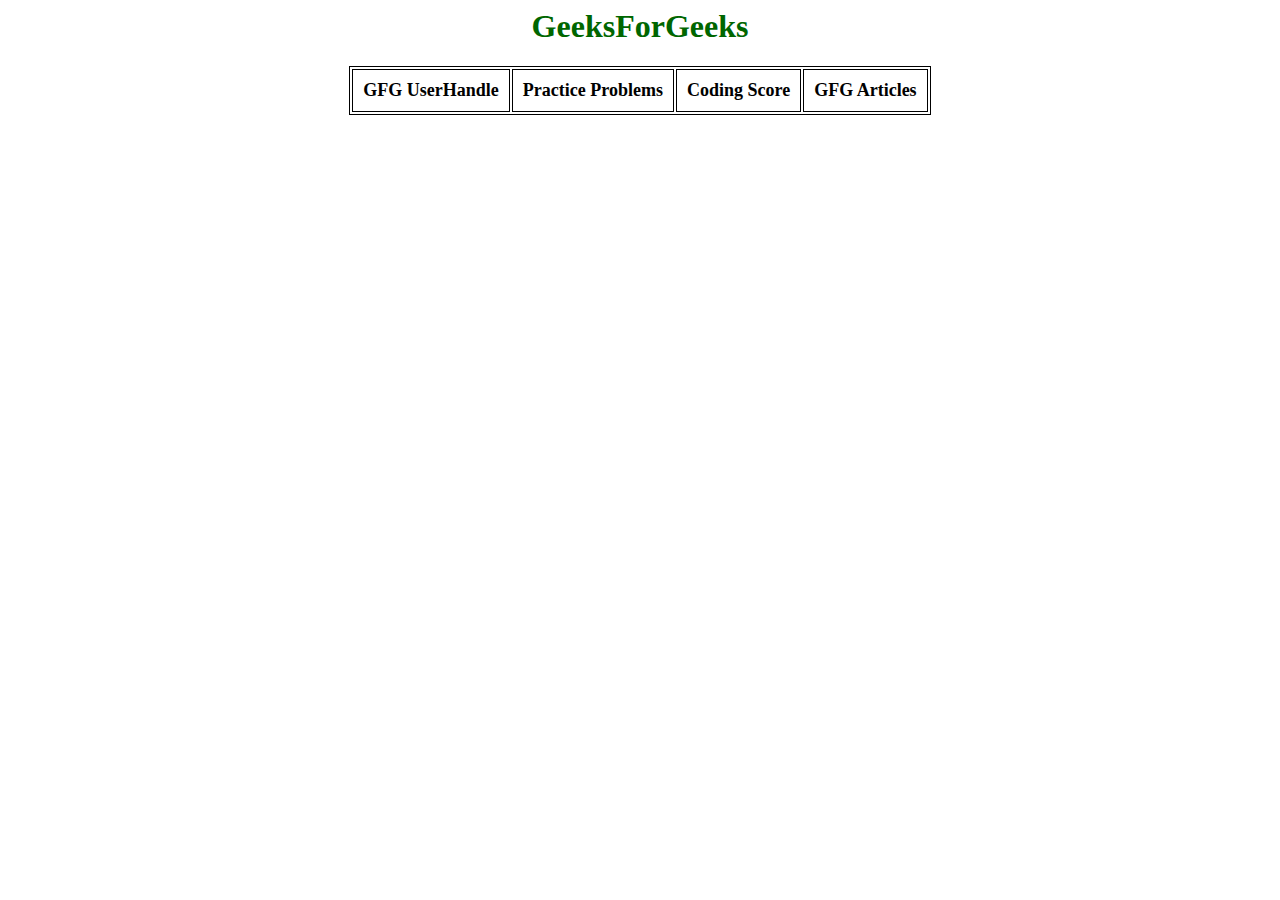
<file: news.html>
<html lang="en">

<head>
	<meta charset="UTF-8">
	<title>GFG User Details</title>

	<!-- INCLUDING JQUERY-->
	<script src=
"https://code.jquery.com/jquery-3.5.1.js">
	</script>

	<!-- CSS FOR STYLING THE PAGE -->
	<style>
		table {
			margin: 0 auto;
			font-size: large;
			border: 1px solid black;
		}

		h1 {
			text-align: center;
			color: #006600;
			font-size: xx-large;
			font-family: 'Gill Sans',
				'Gill Sans MT', ' Calibri',
				'Trebuchet MS', 'sans-serif';
		}

		td {
			background-color: #E4F5D4;
			border: 1px solid black;
		}

		th,
		td {
			font-weight: bold;
			border: 1px solid black;
			padding: 10px;
			text-align: center;
		}

		td {
			font-weight: lighter;
		}
	</style>
</head>

<body>
	<section>
		<h1>GeeksForGeeks</h1>

		<!-- TABLE CONSTRUCTION-->
		<table id='table'>
			<!-- HEADING FORMATION -->
			<tr>
				<th>GFG UserHandle</th>
				<th>Practice Problems</th>
				<th>Coding Score</th>
				<th>GFG Articles</th>
			</tr>

			<script>
				$(document).ready(function () {

					// FETCHING DATA FROM JSON FILE
					$.getJSON("https://api.edamam.com/api/nutrition-data?app_id=af0e5e21&app_key=d6d53d01469a7ae93ea41b70913e9840&nutrition-type=cooking&ingr=10%20egg%201kg%20rice",
							function (data) {
						var student = '';

						// ITERATING THROUGH OBJECTS
						$.each(data, function (key, value) {

							//CONSTRUCTION OF ROWS HAVING
							// DATA FROM JSON OBJECT
							student += '<tr>';
							student += '<td>' +
								value.calories + '</td>';

							student += '<td>' +
								value.totalWeight + '</td>';

							student += '<td>' +
								value.TotalScore + '</td>';

							student += '<td>' +
								value.Articles + '</td>';

							student += '</tr>';
						});
						
						//INSERTING ROWS INTO TABLE
						$('#table').append(student);
					});
				});
			</script>
	</section>
</body>

</html>
</file>
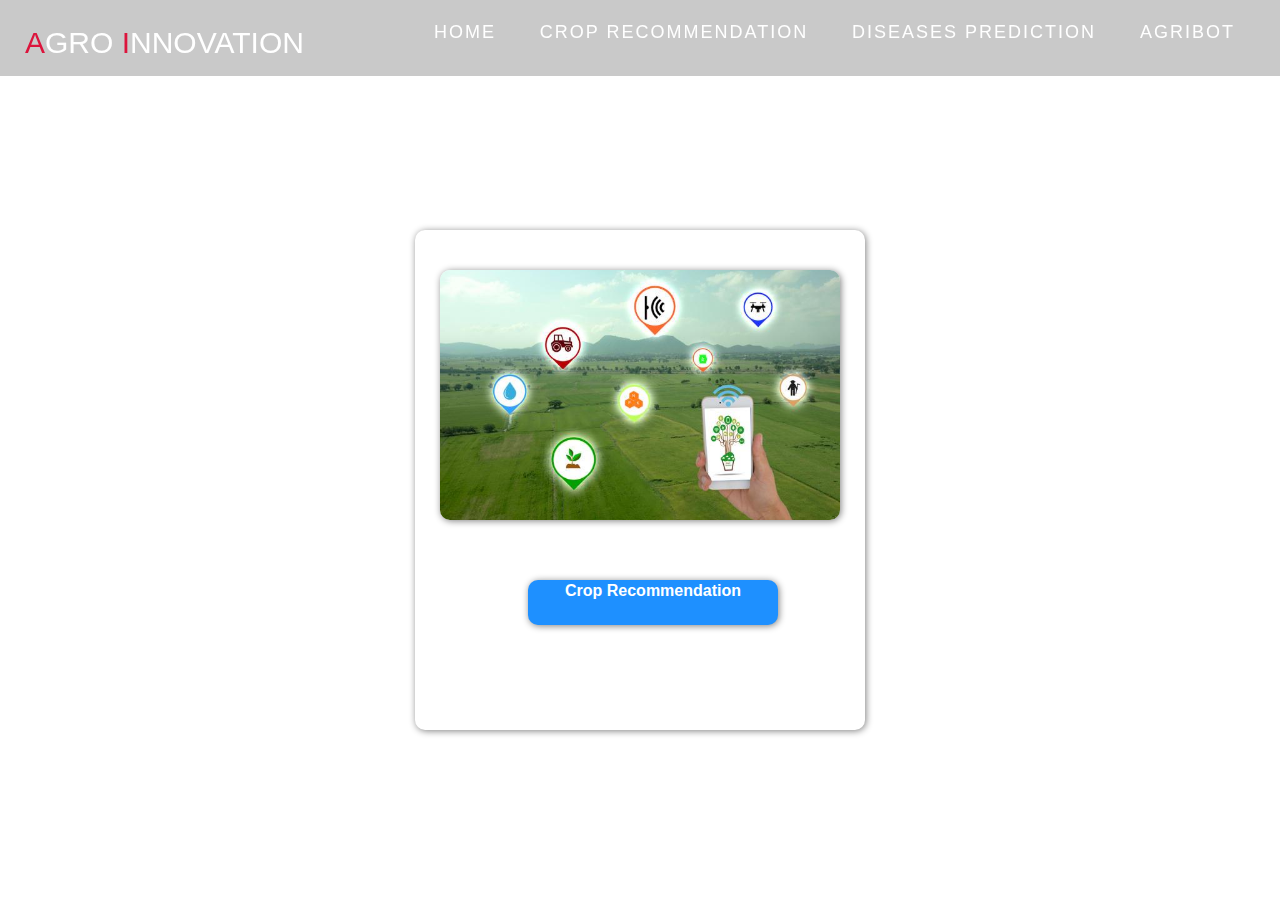
<file: service.html>
<!DOCTYPE html>
<html lang="en">

<head>
  <meta charset="UTF-8">
  <meta name="viewport" content="width=device-width, initial-scale=1.0">
  <script type="text/javascript" src="https://addevent.com/libs/atc/1.6.1/atc.min.js"></script>
  <link rel="stylesheet" href="https://maxcdn.bootstrapcdn.com/bootstrap/3.4.1/css/bootstrap.min.css">
  <script src="https://ajax.googleapis.com/ajax/libs/jquery/3.5.1/jquery.min.js"></script>
  <script src="https://maxcdn.bootstrapcdn.com/bootstrap/3.4.1/js/bootstrap.min.js"></script>
  <link rel="stylesheet" href="service.css">

  <title>Farming</title>
</head>

<body>
  <div class="bg">
    <!-- Header -->
    <section id="header">
      <div class="header container">
        <div class="nav-bar">
          <div class="brand">
            <a href="#hero">
              <h1><span>A</span>gro <span>I</span>nnovation</h1>
            </a>
          </div>
          <div class="nav-list">
            <div class="hamburger">
              <div class="bar"></div>
            </div>
            <ul>
              <li><a href="index.html" data-after="Home">Home</a></li>
              <li><a href="#services" data-after="Service">Crop Recommendation</a></li>
              <li><a href="diseases.html" data-after="Projects">Diseases Prediction</a></li>
              <li><a href="#about" data-after="About">Agribot</a></li>

            </ul>
           
          </div>
         
        </div>

      </div>
     
    </section>

    <div class="container">
      <div class="main-container">
      <div class="column">
       <img src="/img/bigstock-IoT-agriculture-164157296_bjhg70.jpg">
         <div class="button">
          <a href="https://share.streamlit.io/rahuljha21/crop_recommendation/main/app.py"> Crop Recommendation </a>
        </div>
      </div>
      </div>
      </div>
         
  
        
         
    <script src="service.js"></script>
  
</body>

</html>
</file>
<file: service.css>
body, html {
    height: 100%;
  }
  .bg {
    background-image: url("https://images.unsplash.com/photo-1575485825658-5a77ffcf23b8?ixid=MnwxMjA3fDB8MHxzZWFyY2h8MzExfHxwbGFudCUyMGRpc2Vhc2V8ZW58MHx8MHx8&ixlib=rb-1.2.1&auto=format&fit=crop&w=500&q=60");
  
	height: 100%;
    background-position: center;
    background-repeat: no-repeat;
    background-size: cover;
   
  }
 

.slidecontainer {
	width: 100%;
  }
  
  .slider {
	-webkit-appearance: none;
	width: 100%;
	height: 15px;
	background: #d3d3d3;
	outline: none;
	opacity: 0.7;
	-webkit-transition: .2s;
	transition: opacity .2s;
  }
  
  .slider:hover {
	opacity: 1;
  }
  
  .slider::-webkit-slider-thumb {
	-webkit-appearance: none;
	appearance: none;
	width: 15px;
	height: 15px;
	background: crimson;
	cursor: pointer;
  }
  
  .slider::-moz-range-thumb {
	width: 25px;
	height: 25px;
	background: crimson;
	cursor: pointer;
  }
  
.para{
	text-align: center;
	
}






@import 'https://fonts.googleapis.com/css?family=Montserrat:300, 400, 700&display=swap';
* {
	padding: 0;
	margin: 0;
	box-sizing: border-box;
}
html {
	font-size: 10px;
	font-family: 'Montserrat', sans-serif;
	scroll-behavior: smooth;
}
a {
	text-decoration: none;
}
.container {
	min-height: 100vh;
	width: 100%;
	display: flex;
	align-items: center;
	justify-content: center;
}
img {
	height: 100%;
	width: 100%;
	object-fit: cover;
}

.section-title {
	font-size: 4rem;
	font-weight: 300;
	color: black;
	margin-bottom: 10px;
	text-transform: uppercase;
	letter-spacing: 0.2rem;
	text-align: center;
}
.section-title span {
	color: crimson;
}

.cta:hover {
	color: white;
	background-color: crimson;
}
.brand h1 {
	font-size: 3rem;
	text-transform: uppercase;
	color: white;
}
.brand h1 span {
	color: crimson;
}

/* Header section */
#header {
	position: fixed;
	z-index: 1000;
	left: 0;
	top: 0;
	width: 100vw;
	height: auto;
}
#header .header {
	min-height: 8vh;
	background-color: rgba(31, 30, 30, 0.24);
	transition: 0.3s ease background-color;
}
#header .nav-bar {
	display: flex;
	align-items: center;
	justify-content: space-between;
	width: 100%;
	height: 100%;
	max-width: 1300px;
	padding: 0 10px;
}
#header .nav-list ul {
	list-style: none;
	position: absolute;
	background-color: rgb(31, 30, 30);
	width: 100vw;
	height: 100vh;
	left: 100%;
	top: 0;
	display: flex;
	flex-direction: column;
	justify-content: center;
	align-items: center;
	z-index: 1;
	overflow-x: hidden;
	transition: 0.5s ease left;
}
#header .nav-list ul.active {
	left: 0%;
}
#header .nav-list ul a {
	font-size: 2.5rem;
	font-weight: 500;
	letter-spacing: 0.2rem;
	text-decoration: none;
	color: white;
	text-transform: uppercase;
	padding: 20px;
	display: block;
}
#header .nav-list ul a::after {
	content: attr(data-after);
	position: absolute;
	top: 50%;
	left: 50%;
	transform: translate(-50%, -50%) scale(0);
	color: rgba(240, 248, 255, 0.021);
	font-size: 13rem;
	letter-spacing: 50px;
	z-index: -1;
	transition: 0.3s ease letter-spacing;
}
#header .nav-list ul li:hover a::after {
	transform: translate(-50%, -50%) scale(1);
	letter-spacing: initial;
}
#header .nav-list ul li:hover a {
	color: crimson;
}
#header .hamburger {
	height: 60px;
	width: 60px;
	display: inline-block;
	border: 3px solid white;
	border-radius: 50%;
	position: relative;
	display: flex;
	align-items: center;
	justify-content: center;
	z-index: 100;
	cursor: pointer;
	transform: scale(0.8);
	margin-right: 20px;
}
#header .hamburger:after {
	position: absolute;
	content: '';
	height: 100%;
	width: 100%;
	border-radius: 50%;
	border: 3px solid white;
	animation: hamburger_puls 1s ease infinite;
}
#header .hamburger .bar {
	height: 2px;
	width: 30px;
	position: relative;
	background-color: white;
	z-index: -1;
}
#header .hamburger .bar::after,
#header .hamburger .bar::before {
	content: '';
	position: absolute;
	height: 100%;
	width: 100%;
	left: 0;
	background-color: white;
	transition: 0.3s ease;
	transition-property: top, bottom;
}
#header .hamburger .bar::after {
	top: 8px;
}
#header .hamburger .bar::before {
	bottom: 8px;
}
#header .hamburger.active .bar::before {
	bottom: 0;
}
#header .hamburger.active .bar::after {
	top: 0;
}
@keyframes hamburger_puls {
	0% {
		opacity: 1;
		transform: scale(1);
	}
	100% {
		opacity: 0;
		transform: scale(1.4);
	}
}
@keyframes text_reveal_box {
	50% {
		width: 100%;
		left: 0;
	}
	100% {
		width: 0;
		left: 100%;
	}
}
@keyframes text_reveal {
	100% {
		color: white;
	}
}
@keyframes text_reveal_name {
	100% {
		color: crimson;
		font-weight: 500;
	}
}
/* End Keyframes */

/* Media Query For Tablet */
@media only screen and (min-width: 768px) {
	.cta {
		font-size: 2.5rem;
		padding: 20px 60px;
	}
	h1.section-title {
		font-size: 6rem;
	}

	/* Hero */
	#hero h1 {
		font-size: 7rem;
	}


@media only screen and (min-width: 1200px) {
	
	#header .hamburger {
		display: none;
	}
	#header .nav-list ul {
		position: initial;
		display: block;
		height: auto;
		width: fit-content;
		background-color: transparent;
	}
	#header .nav-list ul li {
		display: inline-block;
	}
	#header .nav-list ul li a {
		font-size: 1.8rem;
	}
	#header .nav-list ul a:after {
		display: none;
	}
	/* End header */

	#services .service-bottom .service-item {
		flex-basis: 22%;
		margin: 1.5%;
	}
}
}

.column{
background-color: white;
border-radius: 10px;
 box-shadow:1px 1px 7px gray ;
 width:450px;
 height:500px;
 margin-top:60px;
 font-size:15px;
 color:black;
}
.column img{
	box-shadow: 1px 1px 7px gray;
	border-radius: 10px;
	width:400px;
	height:250px;
	margin-top:40px;
	margin-left: 25px;
}
.button a{
	margin-top: 20px;
	font-weight: bold;
	color:white;
	text-align: center;
}
.button{
	background-color: dodgerblue;
	text-align: center;
	width:250px;
	height: 45px;
	color:white;
	font-size: 16px;
	margin-top: 60px;
	margin-left: 113px;
	align-items: center;
	border-radius: 10px;
	box-shadow: 1px 1px 7px gray;
}
</file>
